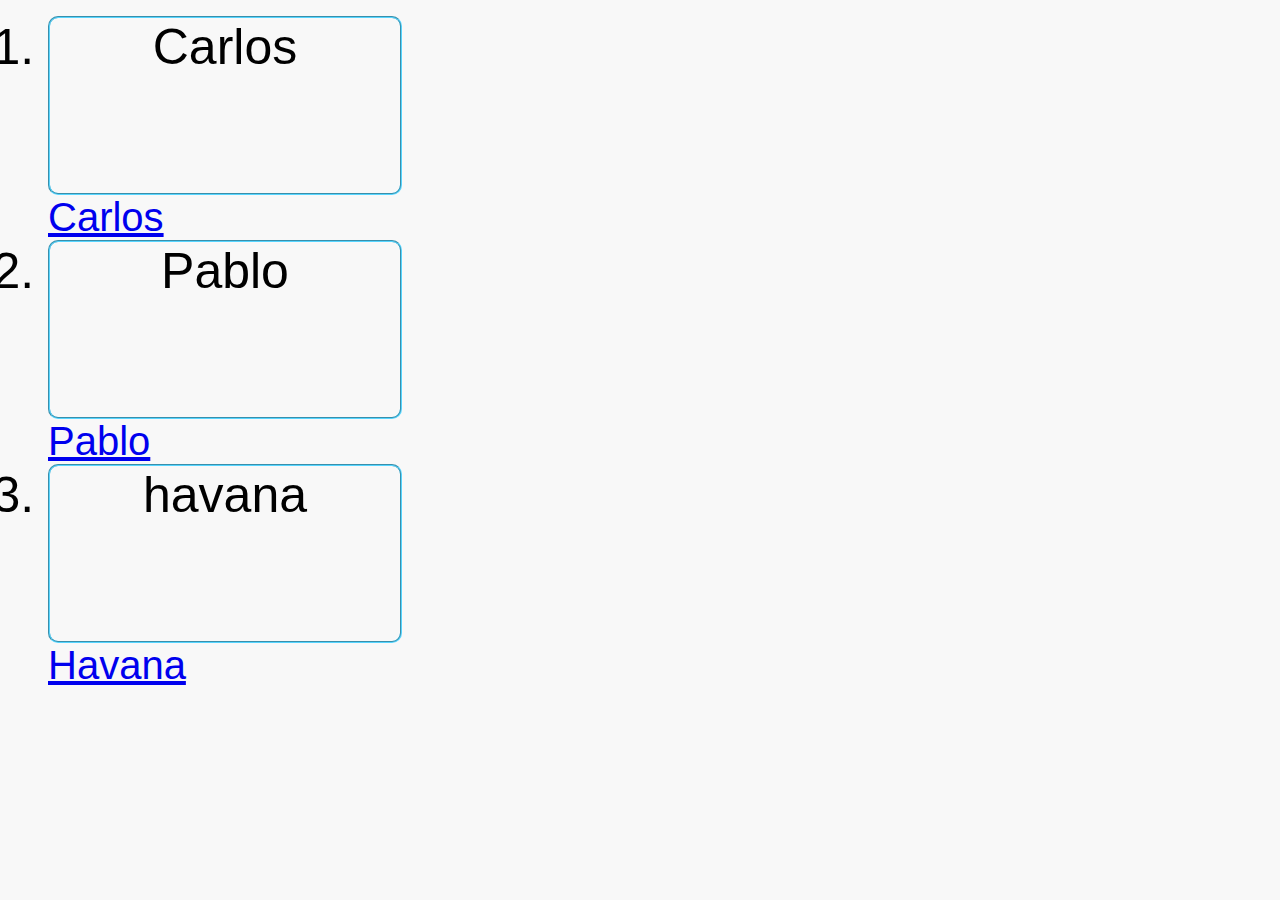
<file: index.html>
<!DOCTYPE html> 
<html lang="pt-br">
    <head>
        <meta charset="UTF-8">
        <meta name="viewport" content="width=device-width, initial-scale=1.0">
        <title>Lista de professores</title>
        <link rel="stylesheet" href="externo.css">
    </head>
    <body>
        <ol>
            <li>Carlos</li> <a href="carloss.html"> Carlos</a>
            <li>Pablo</li> <a href="pabloo.html"> Pablo</a>
            <li>havana</li> <a href="havanaa.html"> Havana</a>
        </ol>
    
    </body>
</html>
</file>
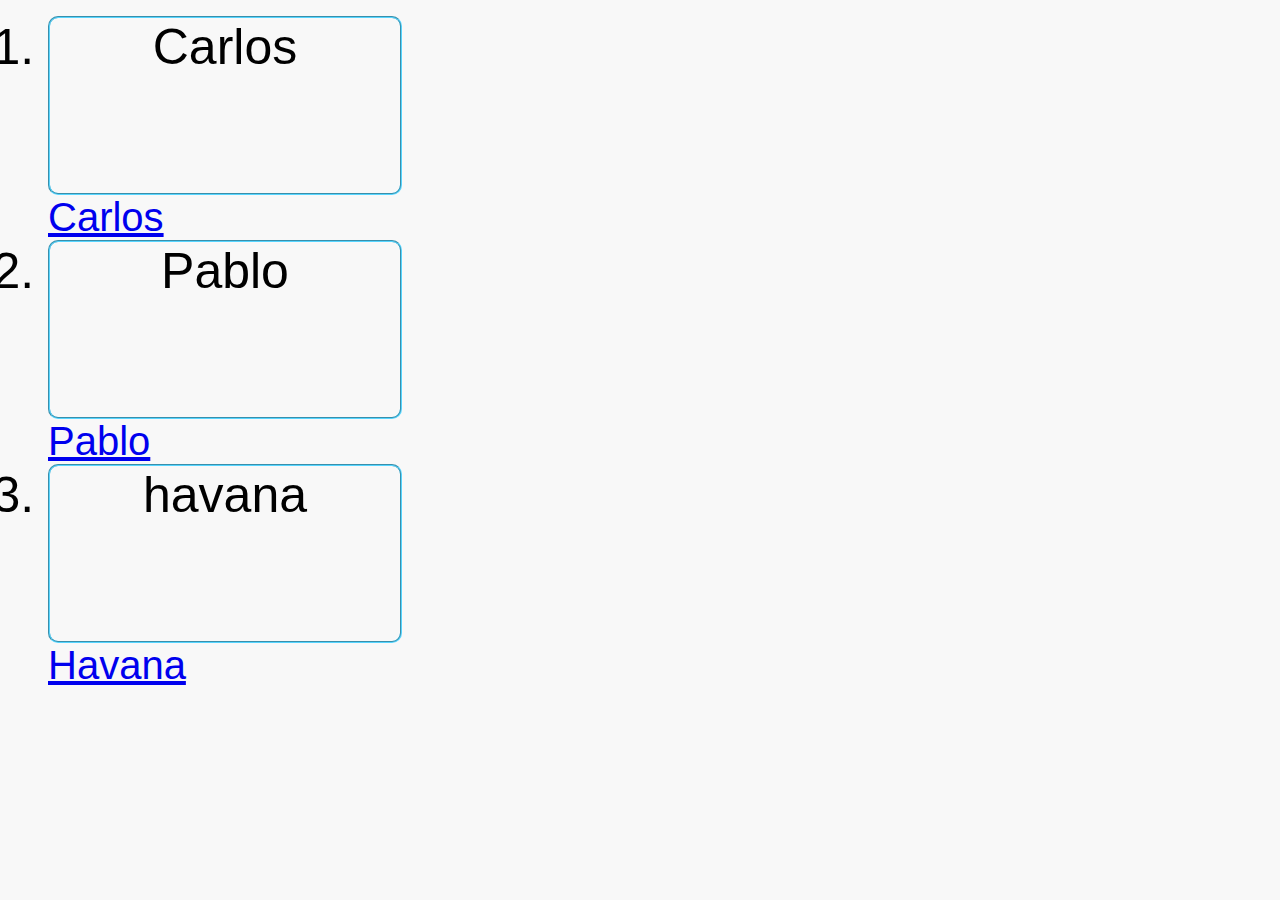
<file: listadeprofessores.html>
<!DOCTYPE html> 
<html lang="pt-br">
    <head>
        <meta charset="UTF-8">
        <meta name="viewport" content="width=device-width, initial-scale=1.0">
        <title>Lista de professores</title>
        <link rel="stylesheet" href="externo.css">
    </head>
    <body>
        <ol>
            <li>Carlos</li> <a href="carloss.html"> Carlos</a>
            <li>Pablo</li> <a href="pabloo.html"> Pablo</a>
            <li>havana</li> <a href="havanaa.html"> Havana</a>
        </ol>
    
    </body>
</html>
</file>
<file: externo.css>
body{
    background-color: #f8f8f8;
}
*{
    font-family: Arial;
}
h1{
    background-color: blue;
    text-align: center;
}
li{
    width: 350px;
    height: 175px;
    border-radius: 10px;
    text-align: center;
    font-size: 50px;
    border: groove 2px rgb(86, 213, 255);
}
a{
    font-size: 40px;
}
</file>
